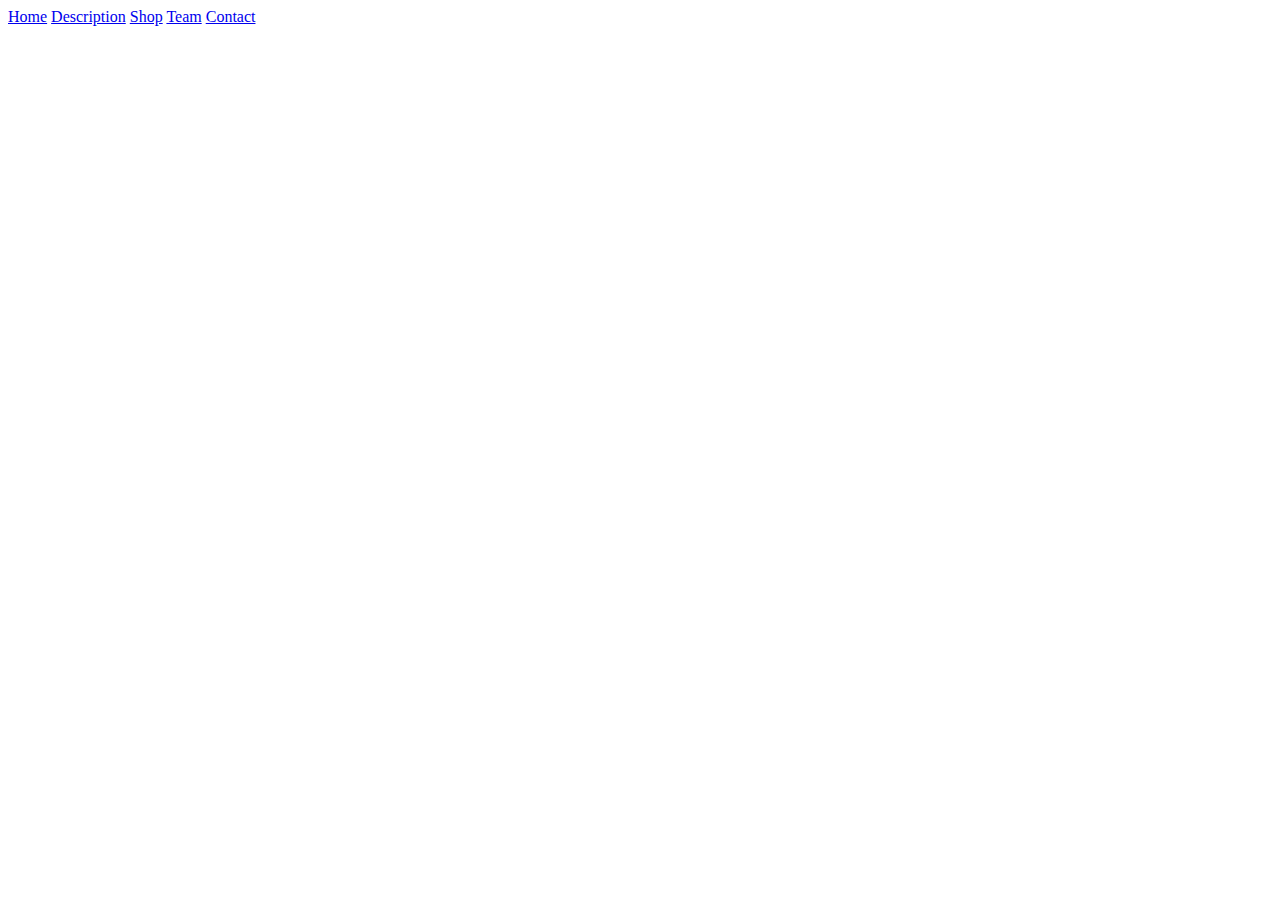
<file: Contact/Contact.html>
<!DOCTYPE html>
<html lang="en">
<head>
    <meta charset="UTF-8">
    <meta name="viewport" content="width=device-width, initial-scale=1.0">

    <link type="Stylesheet" href="Universal/Nav.css">
    <link type="Stylesheet" href="Universal/Universal.css">
    <link type="Stylesheet" href="Contact/Contact.css">
    <link type="Stylesheet" href="Contact/Contact.Js">

    <title>Contact Us</title>
</head>
<body>

    <div class="navbar">
        <a href="#home.html">Home</a>
        <a href="Description.html">Description</a>
        <a href="Shop.html">Shop</a>
        <a href="Team.html">Team</a>
        <a href="Contact.html" class="active">Contact</a>
    </div>
    
</body>
</html>
</file>
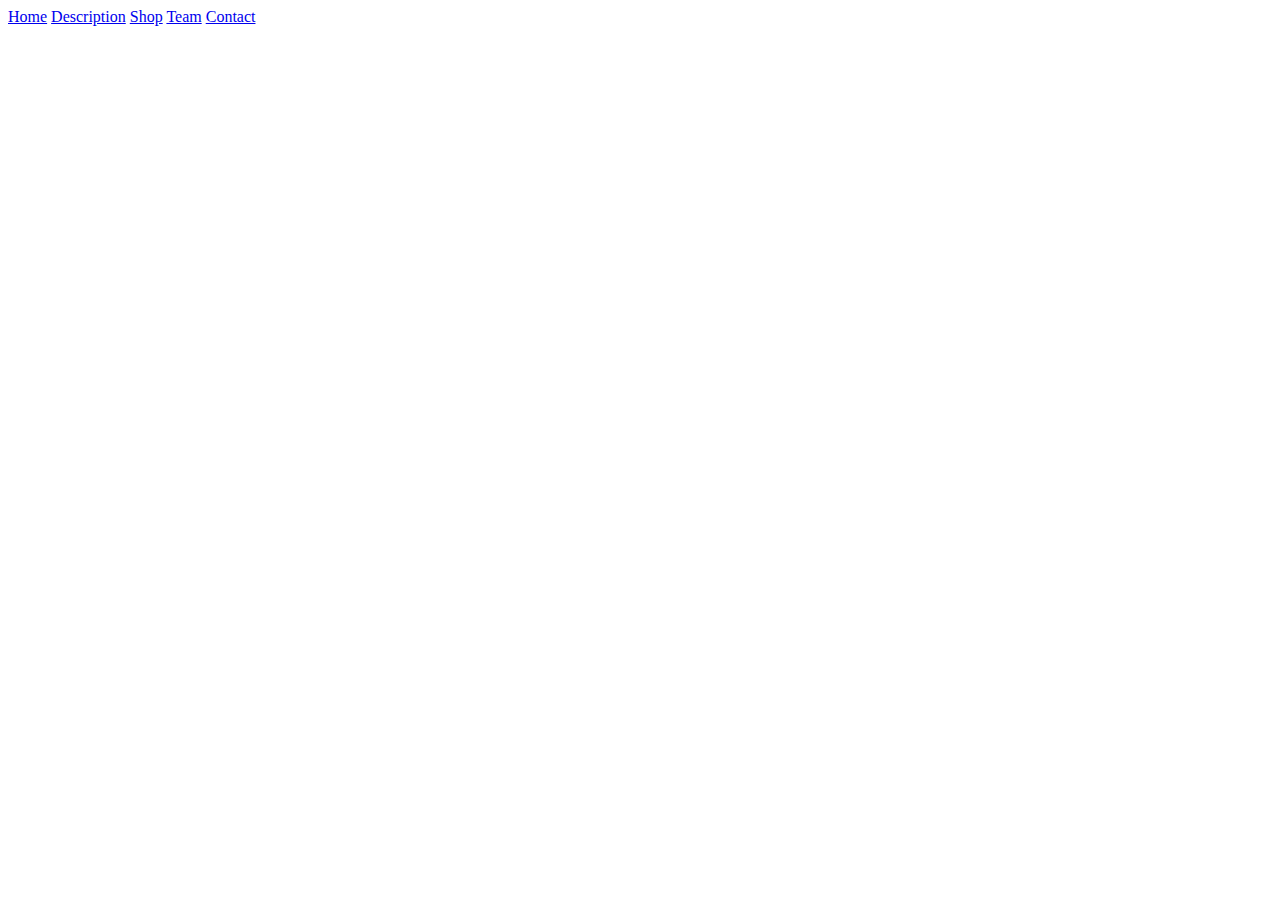
<file: Description/Description.html>
<!DOCTYPE html>
<html lang="en">
<head>
    <meta charset="UTF-8">
    <meta name="viewport" content="width=device-width, initial-scale=1.0">

    <link type="Stylesheet" href="Universal/Nav.css">
    <link type="Stylesheet" href="Universal/Universal.css">
    <link type="Stylesheet" href="Description/Description.css">
    <link type="Stylesheet" href="Description/Description.Js">

    <title>Description</title>
</head>
<body>

    <header>
        <div class="navbar">
            <a href="#home.html">Home</a>
            <a href="Description.html" class="active">Description</a>
            <a href="Shop.html">Shop</a>
            <a href="Team.html">Team</a>
            <a href="Contact.html">Contact</a>
        </div>
    </header>
    
</body>
</html>
</file>
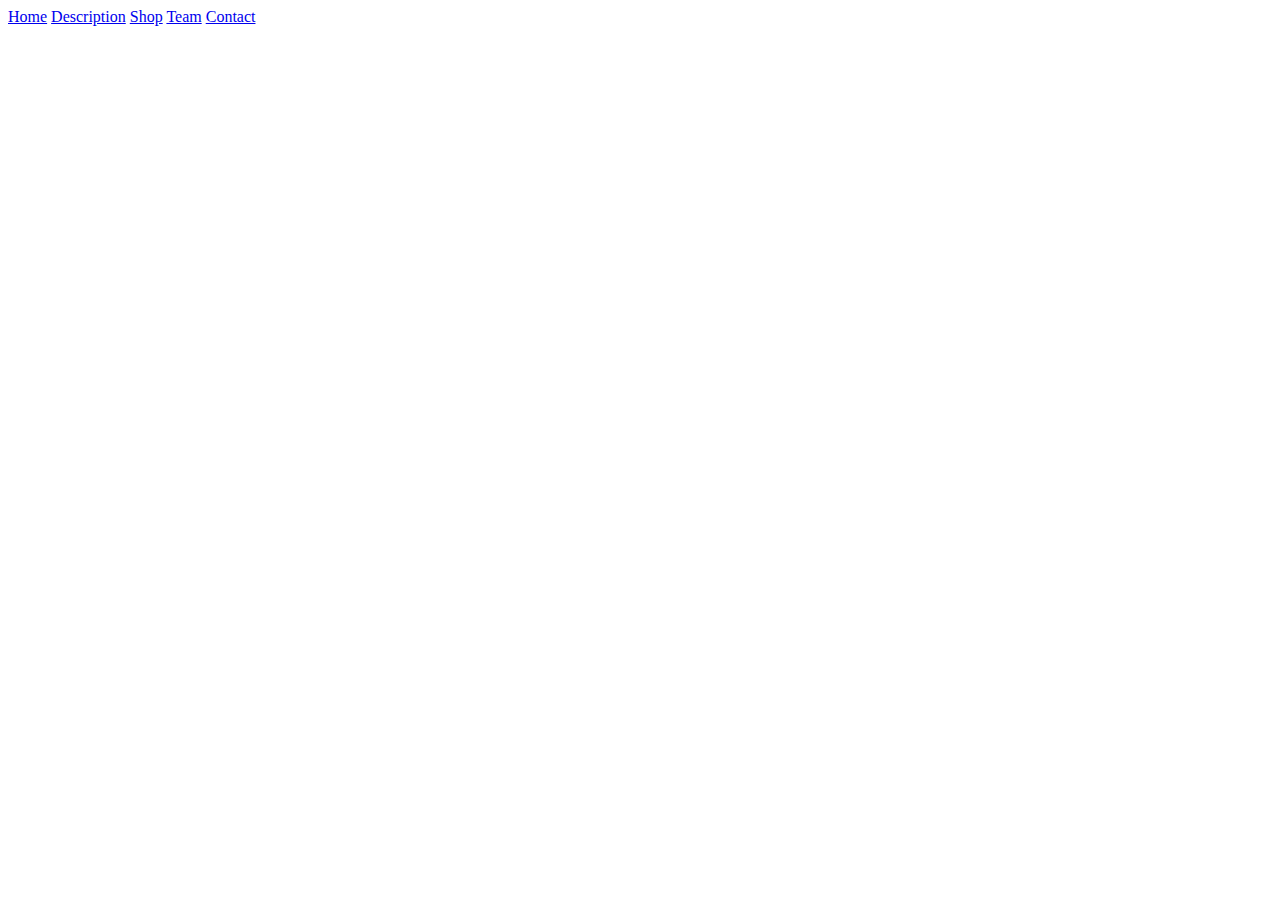
<file: Home/Home.html>
<!DOCTYPE html>
<html lang="en">
<head>
    <meta charset="UTF-8">
    <meta name="viewport" content="width=device-width, initial-scale=1.0">

    <link type="Stylesheet" href="Universal/Nav.css">
    <link type="Stylesheet" href="Universal/Universal.css">
    <link type="Stylesheet" href="Home/Home.css">
    <link type="Stylesheet" href="Home/Home.Js">

    <title>Home</title>
</head>
<body>

    <header>
        <div class="navbar">
            <a href="#home.html" class="active">Home</a>
            <a href="Description.html">Description</a>
            <a href="Shop.html">Shop</a>
            <a href="Team.html">Team</a>
            <a href="Contact.html">Contact</a>
        </div>
    </header>

</body>
</html>
</file>
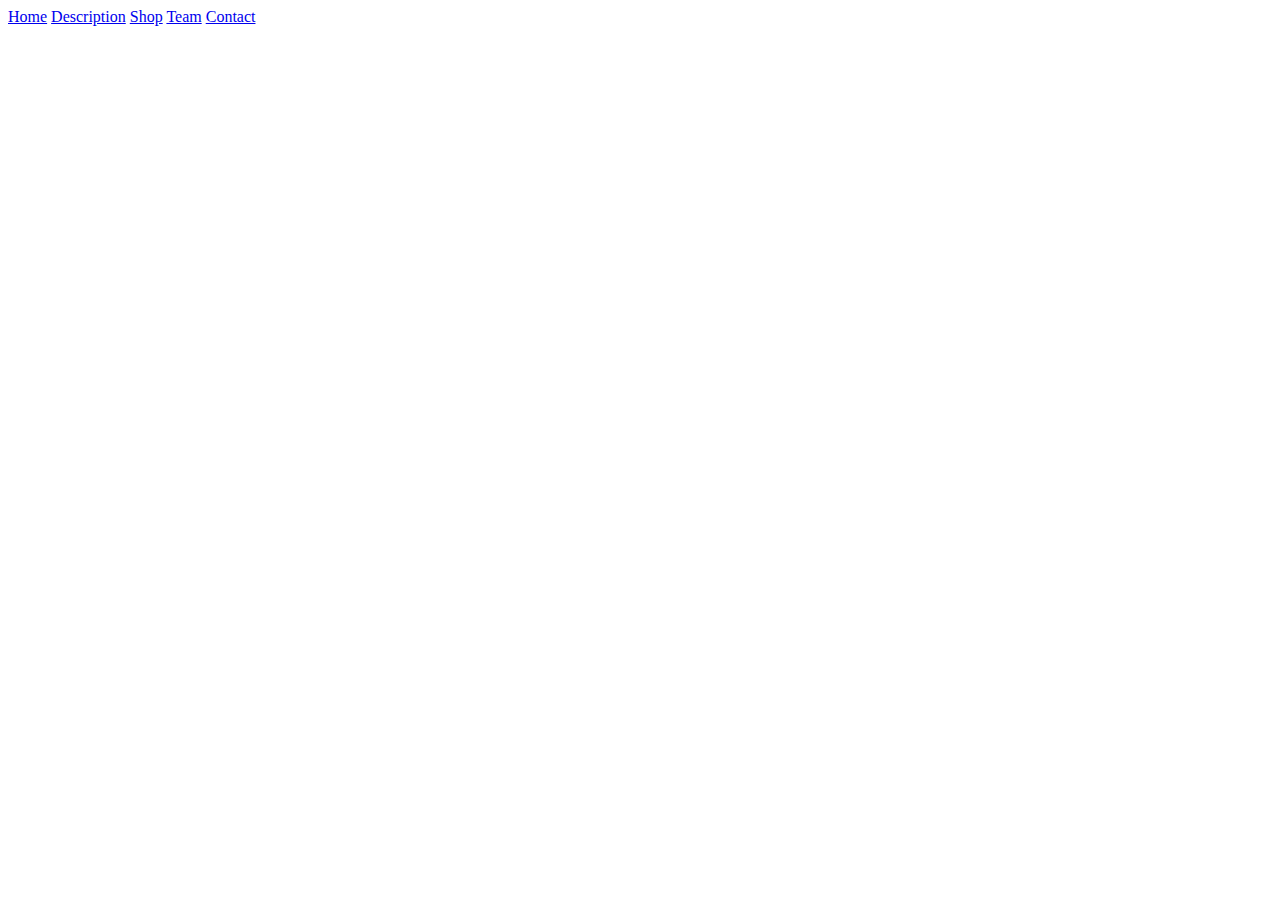
<file: Team/Team.html>
<!DOCTYPE html>
<html lang="en">
<head>
    <meta charset="UTF-8">
    <meta name="viewport" content="width=device-width, initial-scale=1.0">

    <link type="Stylesheet" href="Universal/Nav.css">
    <link type="Stylesheet" href="Universal/Universal.css">
    <link type="Stylesheet" href="Team/Team.css">
    <link type="Stylesheet" href="Team/Team.Js">

    <title>Team</title>
</head>
<body>

    <div class="navbar">
        <a href="#home.html">Home</a>
        <a href="Description.html">Description</a>
        <a href="Shop.html">Shop</a>
        <a href="Team.html" class="Active">Team</a>
        <a href="Contact.html">Contact</a>
    </div>
    
</body>
</html>
</file>
